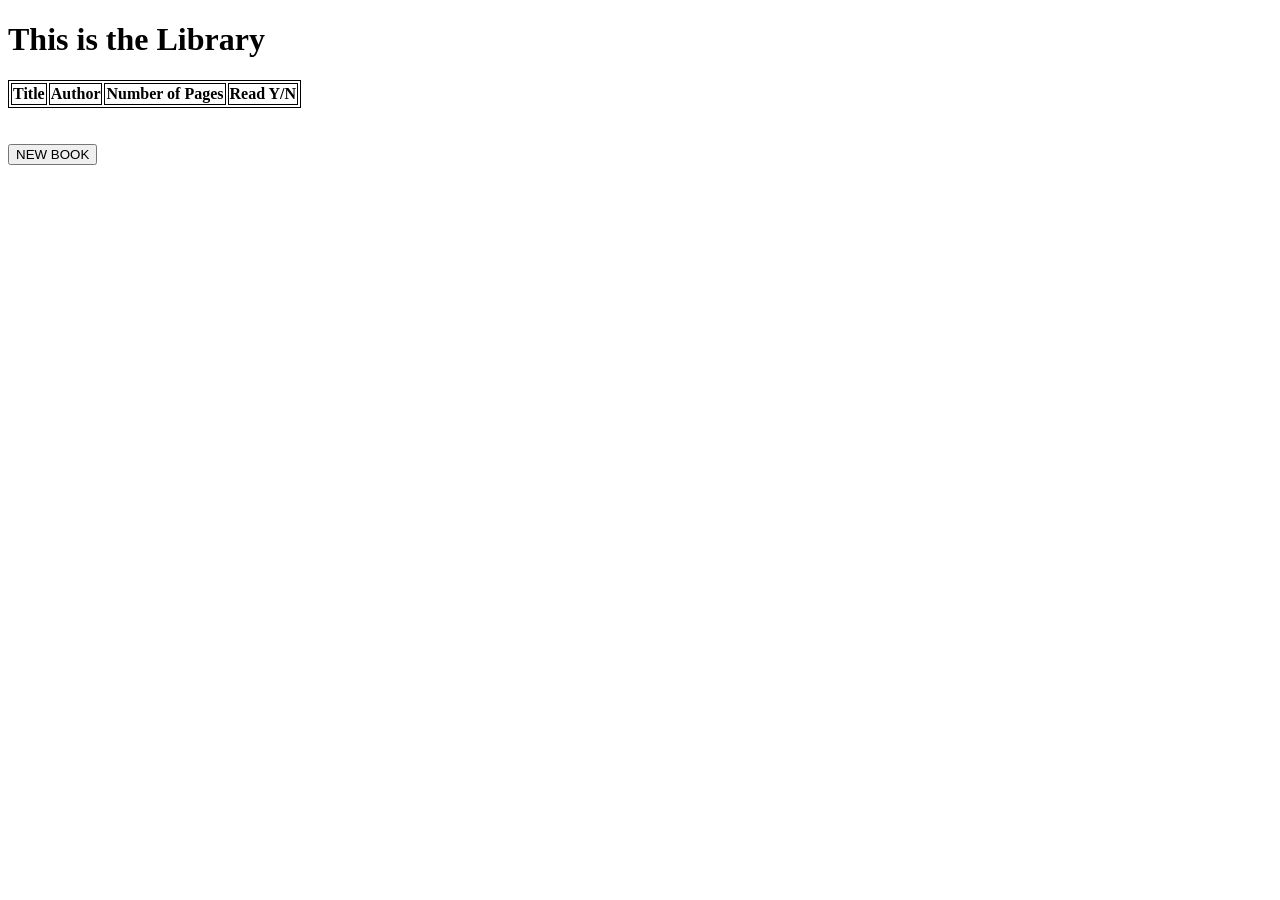
<file: index.html>
<!DOCTYPE html>
<html lang="en">
<head>
    <meta charset="UTF-8">
    <meta name="viewport" content="width=device-width, initial-scale=1.0">
    <link rel="stylesheet" href="styles.css">
    <script src="scripts.js" defer></script>
    <title>Document</title>
</head>
<body>
    <h1>This is the Library</h1>
    <table>
        <tr>
            <th>Title</th>
            <th>Author</th>
            <th>Number of Pages</th>
            <th>Read Y/N</th>
        </tr>
    </table>
    <br>
    <br>
    <button type="button" id="addBook">NEW BOOK</button>
    <dialog>
        <form>
            <label name="title">Title:</label>
            <input type="text" name="title">

            <label name="author">Author:</label>
            <input type="text" name="author">

            <label name="pages">Number of Pages:</label>
            <input type="number" name="pages">

            <legend>Have you read this?</legend>
            <input type="radio" id="readChoice1" name="read" value="Y" />
            <label for="readChoice1">Yes</label>

            <input type="radio" id="readChoice2" name="read" value="N" />
            <label for="readChoice2">No</label>

            <button type="submit" id="saveButton">Save Choice</button>
        </form>
    </dialog>
</body>
</html>
</file>
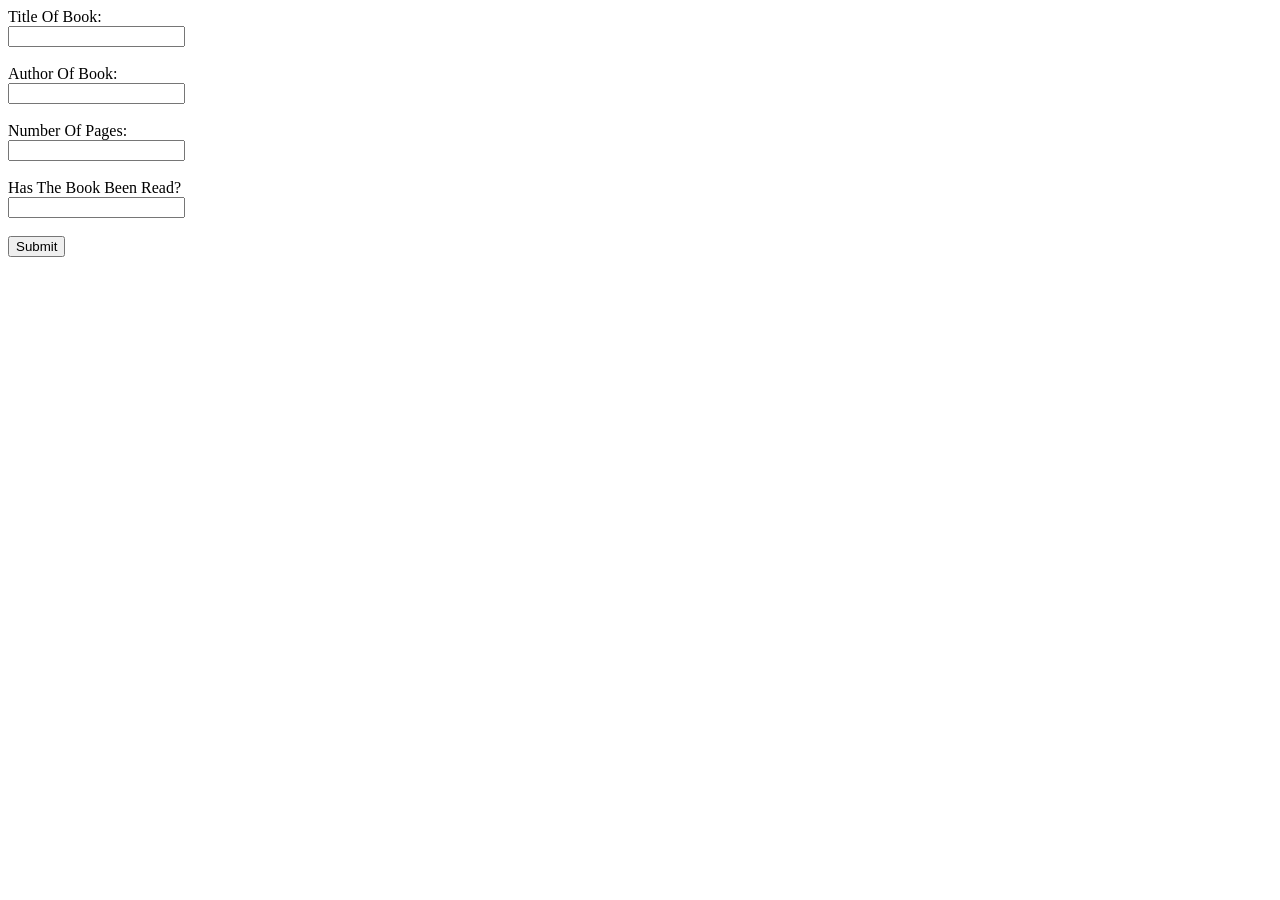
<file: Old work from 2021/index.html>
<!DOCTYPE html>
<head>
    <link rel="stylesheet" type="text/css" href="mystyles.css" />
</head>
<body>
<form id="form" onsubmit="return false;"">
    <label for="title">Title Of Book:</label><br>
    <input type="text" id="title" name="title"><br><br>
    <label for="author">Author Of Book:</label><br>
    <input type="text" id="author" name="author"><br><br>
    <label for='numberOfPages'>Number Of Pages:</label><br>
    <input type="text" id="numberOfPages" name="numberOfPages"><br><br>
    <label for="hasBeenRead">Has The Book Been Read?</label><br>
    <input type="text" id="hasBeenRead" name="hasBeenRead"><br><br>
    
    <input type="submit" value="Submit" onclick="bookArray(); cards();">
</form>
<br>
<br>
<div id="container" class="container">

</div>
    <script type="text/javascript" src="myscript.js"></script>
</body>
</file>
<file: styles.css>
table, td, tr, th {
    border: 1px solid black;
}
</file>
<file: Old work from 2021/mystyles.css>
.container {
    display: flex;
    flex-direction: row;
    flex-wrap: wrap;
    gap: 10px;
    padding: 10px;
    margin: 10px;
}
.card {
    text-align: center;
    max-width: 400px;
    padding: 10px;
    color: white;
    background-color: black;
    border: 2px solid red;
}
.deletebtn {
    border: 2px solid red;
    background-color: white;
    color: red;
    margin: 2px;
}
.togglebtn {
    border: 2px solid green;
    background-color: white;
    color: green;
    margin: 2px;
}
</file>
